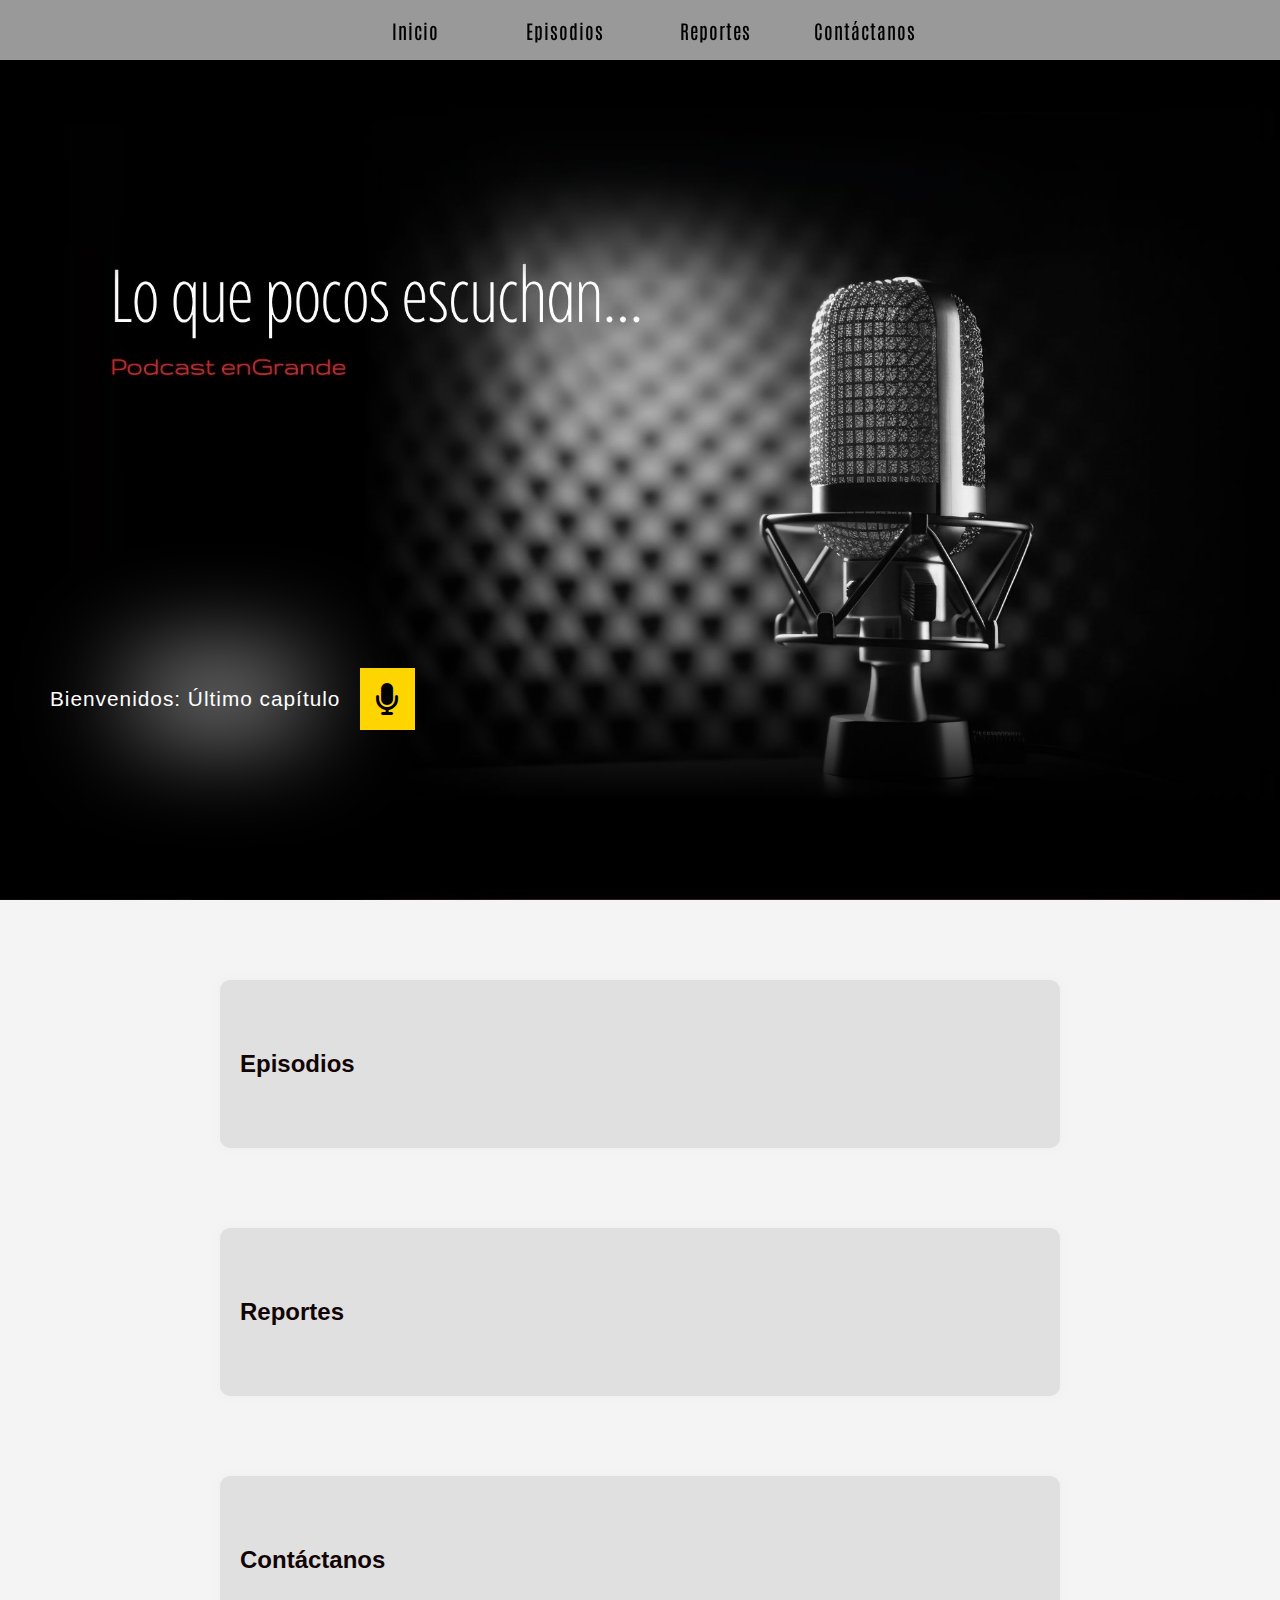
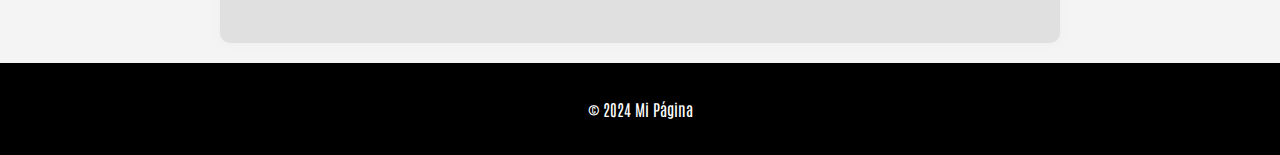
<file: index.html>
<!DOCTYPE html>
<html lang="es">
<head>
    <meta charset="UTF-8">
    <meta name="viewport" content="width=device-width, initial-scale=1.0">
    <title>en Grande</title>
    <link rel="stylesheet" href="css/styles.css">
    <script defer src="js/script.js"></script>

    <link rel="preconnect" href="https://fonts.googleapis.com">
    <link rel="preconnect" href="https://fonts.gstatic.com" crossorigin>
    <link href="https://fonts.googleapis.com/css2?family=Antonio:wght@100..700&family=Roboto:ital,wght@0,100..900;1,100..900&display=swap" rel="stylesheet">
    
    <link rel="stylesheet" href="https://cdnjs.cloudflare.com/ajax/libs/font-awesome/6.4.2/css/all.min.css">
</head>
<body>

    <nav class="nav-bar">
        <ul class="nav-menu">
            <li><a href="#inicio">Inicio</a></li>
            <li><a href="#episodios">Episodios</a></li>
            <li><a href="#reportes">Reportes</a></li>
            <li><a href="#contacto">Contáctanos</a></li>
        </ul>
    </nav>

    <section id="inicio" class="hero">
            <div class="bienvenidos">
                Bienvenidos: Último capítulo
                <a href="link-del-podcast" target="_blank">
                    <i class="fas fa-microphone"></i> <!-- Ícono de micrófono -->
                </a>
            </div>
    </section>

    <section id="episodios" class="seccion">
        <h2>Episodios</h2>
    </section>

    <section id="reportes" class="seccion">
        <h2>Reportes</h2>
    </section>

    <section id="contacto" class="seccion">
        <h2>Contáctanos</h2>
    </section>

    <footer>
        <p>&copy; 2024 Mi Página</p>
    </footer>

</body>
</html>
</file>
<file: css/styles.css>
:root {
    --black-color: #000000;
    --accent-color: #130505;
    --white-color: rgb(255, 255, 255);
    --background-color: #f4f4f4;
    --section-bg: #e0e0e0;
}

html {
    scroll-behavior: smooth;
}

body {
    font-family: 'Roboto, balgincond', sans-serif;
    margin: 0;
    padding: 0;
    background-color: var(--background-color);
    color: var(--accent-color);
}

@font-face {
    font-family: 'MiFuentePersonalizada';
    src: url('../fonts/blagincond.woff2') format('woff2'),
         url('../fonts/balgincond.woff') format('woff');
    font-weight: normal;
    font-style: normal;
}

.hero {
    background: url('../img/logob.jpg') no-repeat center center/cover;
    height: 100vh; /* Ocupa el 100% de la altura de la pantalla */
    width: 100vw; /* Ocupa el 100% del ancho de la pantalla */
    display: flex;
    justify-content: center;
    align-items: center;
    text-align: center;
    color: var(--white-color);
}

.bienvenidos {
    position: absolute;
    bottom: 170px; /* Ajusta según necesidad */
    left: 50px;
    font-size: 1.3rem;
    color: var(--white-color);
    display: flex;
    align-items: center;
    gap: 20px; /* Espacio entre el texto y el ícono */
    font-family: "blagincond", sans-serif;
    letter-spacing: 1px;
    z-index: 2; /* Asegura que el texto esté por encima de la niebla */
}

.bienvenidos::before {
    content: "";
    position: absolute;
    top: -10px;
    left: -50px;
    width: 120%;
    height: 120%;
    background: radial-gradient(circle, rgba(255, 255, 255, 0.6) 30%, rgba(205, 200, 200, 0) 50%);
    filter: blur(50px);
    z-index: -1; /* Envía la niebla detrás del texto */
}

/* Estilos de los enlaces */
.bienvenidos a {
    text-decoration: none;
    color: var(--black-color);
    transition: 0.3s;
}

.bienvenidos a:hover {
    color: var(--white-color);
}

/* Estilo para el icono de micrófono */
.bienvenidos a i {
    font-size: 2rem;
    background: #ffd500;
    color: var(--black-color);
    padding: 15px;
    transition: 0.3s;
}

.bienvenidos a:hover i {
    background: rgba(255, 255, 255, 0.8);
}

.nav-bar {
    position: fixed;
    top: 0;
    left: 0;
    width: 100%;
    background: rgba(255, 255, 255, 0.6); /* Fondo blanco con transparencia */
    backdrop-filter: blur(7px); /* Efecto difuminado */
    padding: 15px 0px;
    text-align: center;
	letter-spacing: 1px;
    z-index: 1000;
    font-family: "Antonio", sans-serif;
    display: flex;
    align-items: center; /* Alinea verticalmente los elementos */
    height: 30px; /* Misma altura que el hover */
}

.nav-menu {
    list-style: none;
    display: flex;
    justify-content: center;
    padding: 0;
    margin: 0;
    width: 100%;
}

.nav-menu li {
    margin: 0px;
}

.nav-menu a {
    text-decoration: none;
    color: var(--black-color);
    font-weight: 500;
    font-size: 1.2rem;
    padding: 15px 15px;
    transition: 0.3s;
    display: flex;
    align-items: center; /* Asegura que el texto esté centrado */
    justify-content: center;
    min-width: 120px;
    text-align: center;
    height: 30px; /* Misma altura que la barra */
}

.nav-menu a:hover {
    background: #ffd500;
}

.seccion {
    padding: 50px 20px;
    max-width: 800px;
    margin: auto;
    background: var(--section-bg);
    box-shadow: 0 0 10px rgba(189, 186, 186, 0.1);
    margin-top: 80px;
    border-radius: 10px;
}

footer {
    text-align: center;
    padding: 20px;
    background: var(--black-color);
    color: var(--white-color);
    font-family: 'Antonio', sans-serif;
    margin-top: 20px;
}

@media (max-width: 768px) {
    .nav-menu {
        flex-direction: column;
    }
    .nav-menu li {
        margin: 10px 0;
    }
}
</file>
